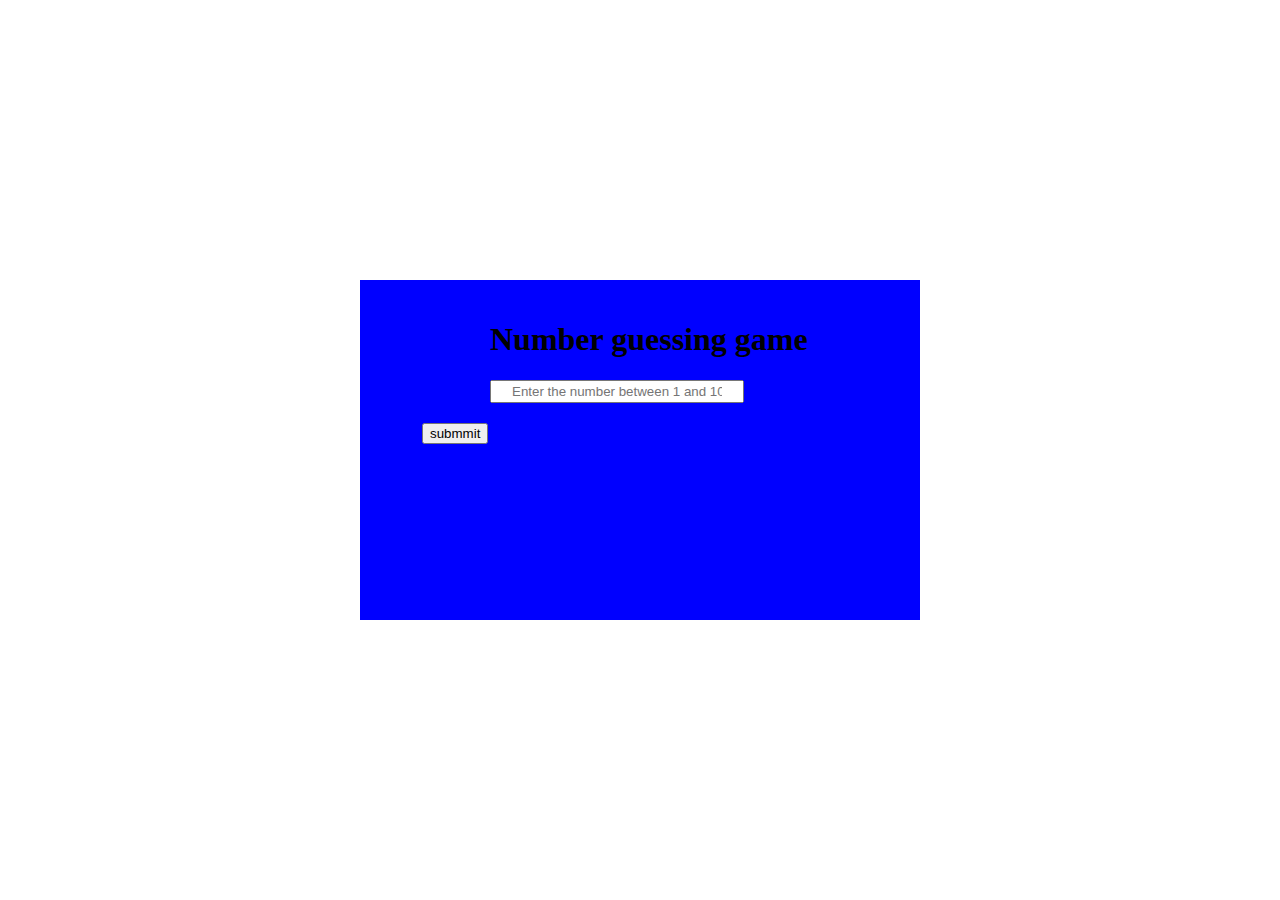
<file: numb guessing game/index.html>
<!DOCTYPE html>
<html lang="en">

<head>
    <meta charset="UTF-8">
    <meta http-equiv="X-UA-Compatible" content="IE=edge">
    <meta name="viewport" content="width=device-width, initial-scale=1.0">
    <title>Document</title>
    <link rel="stylesheet" href="style.css">
</head>

<body>
    <div class="container">
        <div class="content">
            <div class="heading">
                <h1>Number guessing game</h1>
            </div>
            <div class="guessing">
                <input id="input"  placeholder="Enter the number between 1 and 10" type="text"><br>
                <input id="button" type="button" value="submmit">
            </div>
        </div>
    </div>










    <script src="script.js"></script>
</body>

</html>
</file>
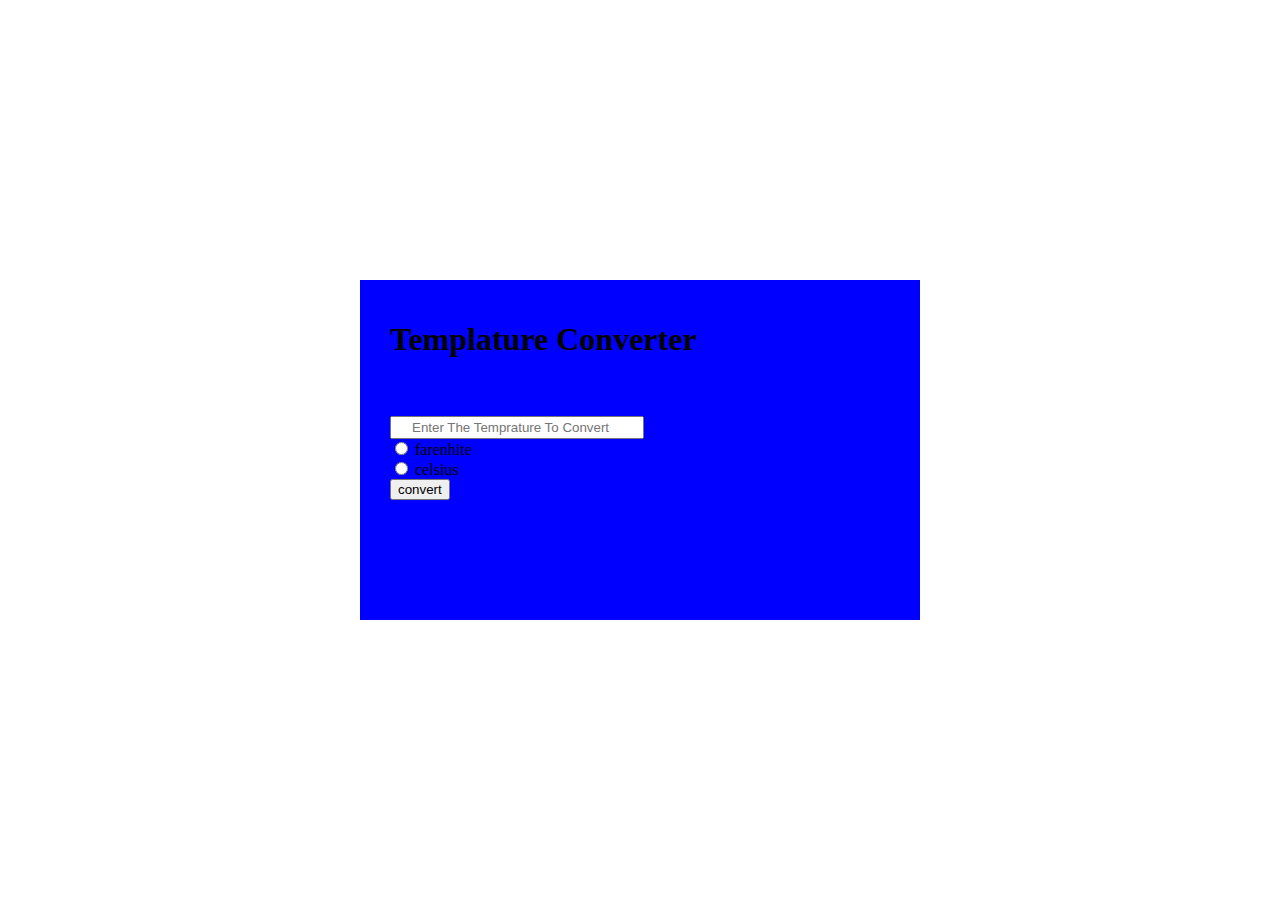
<file: templature_converter/index.html>
<!DOCTYPE html>
<html lang="en">
<head>
    <meta charset="UTF-8">
    <meta http-equiv="X-UA-Compatible" content="IE=edge">
    <meta name="viewport" content="width=a, initial-scale=1.0">
    <title>Document</title>
    <link rel="stylesheet" href="style.css">
</head>
<body>
    <div class="container">
    <h1>Templature Converter</h1>
<br>
<br>


    <input placeholder="Enter The Temprature To Convert" type="text" name="text" id="input"> <br> 
    <input type="radio" name="radio" id="rad1">
    farenhite
    <br>
    <input type="radio" name="radio" id="rad2">
    celsius
    <br>

    <input type="button" value="convert" id="submmit"><br>


<div id="result"></div>
</div>




    <script src="script.js"></script>
</body>
</html>
</file>
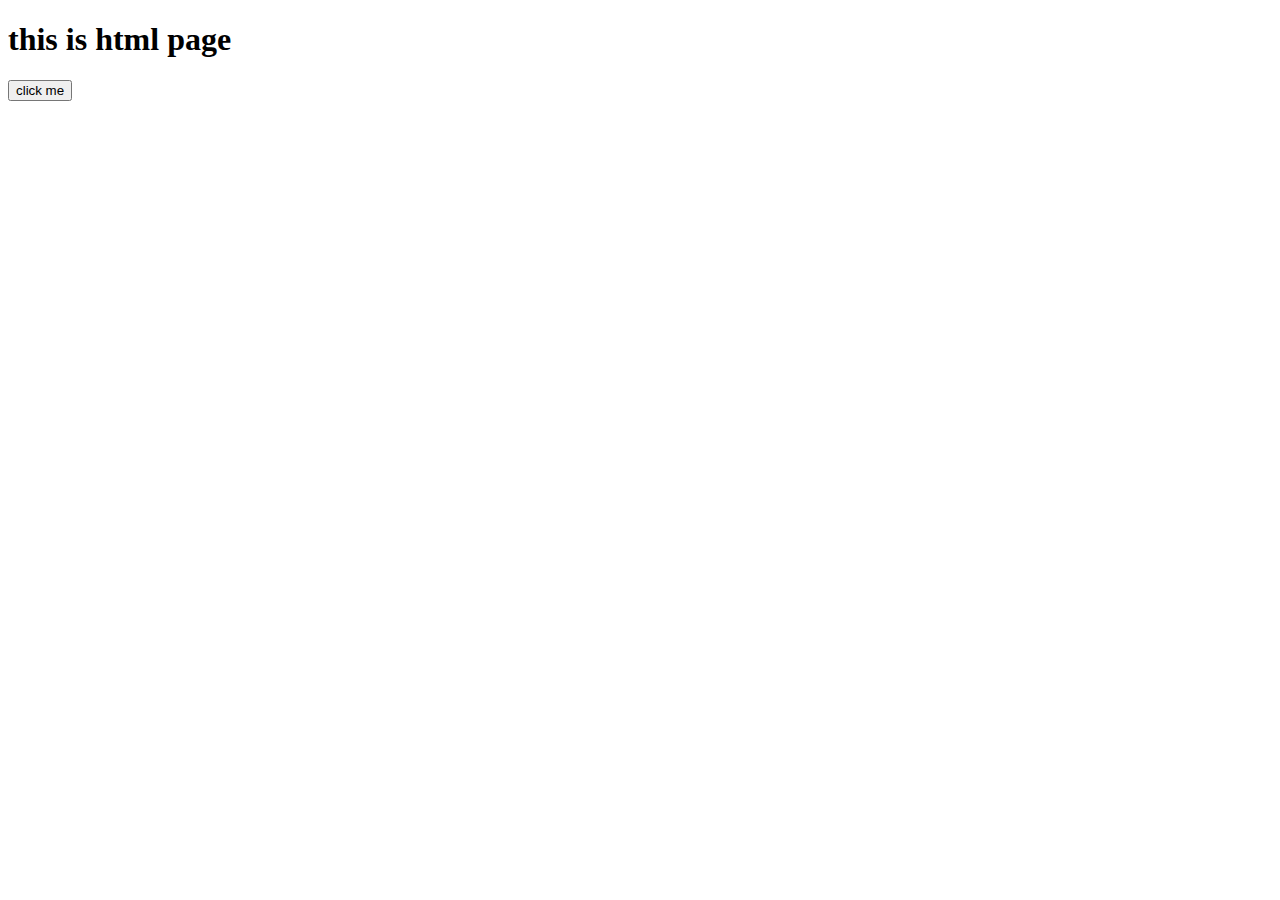
<file: codewithharry/events/index.html>
<!DOCTYPE html>
<html lang="en">
<head>
    <meta charset="UTF-8">
    <meta http-equiv="X-UA-Compatible" content="IE=edge">
    <meta name="viewport" content="width=device-width, initial-scale=1.0">
    <title>Document</title>
</head>
<body>
    <h1 id="heading">this is html page</h1>
    <button id="button">click me</button>
 <script src="main.js"></script>   
</body>


</html>
</file>
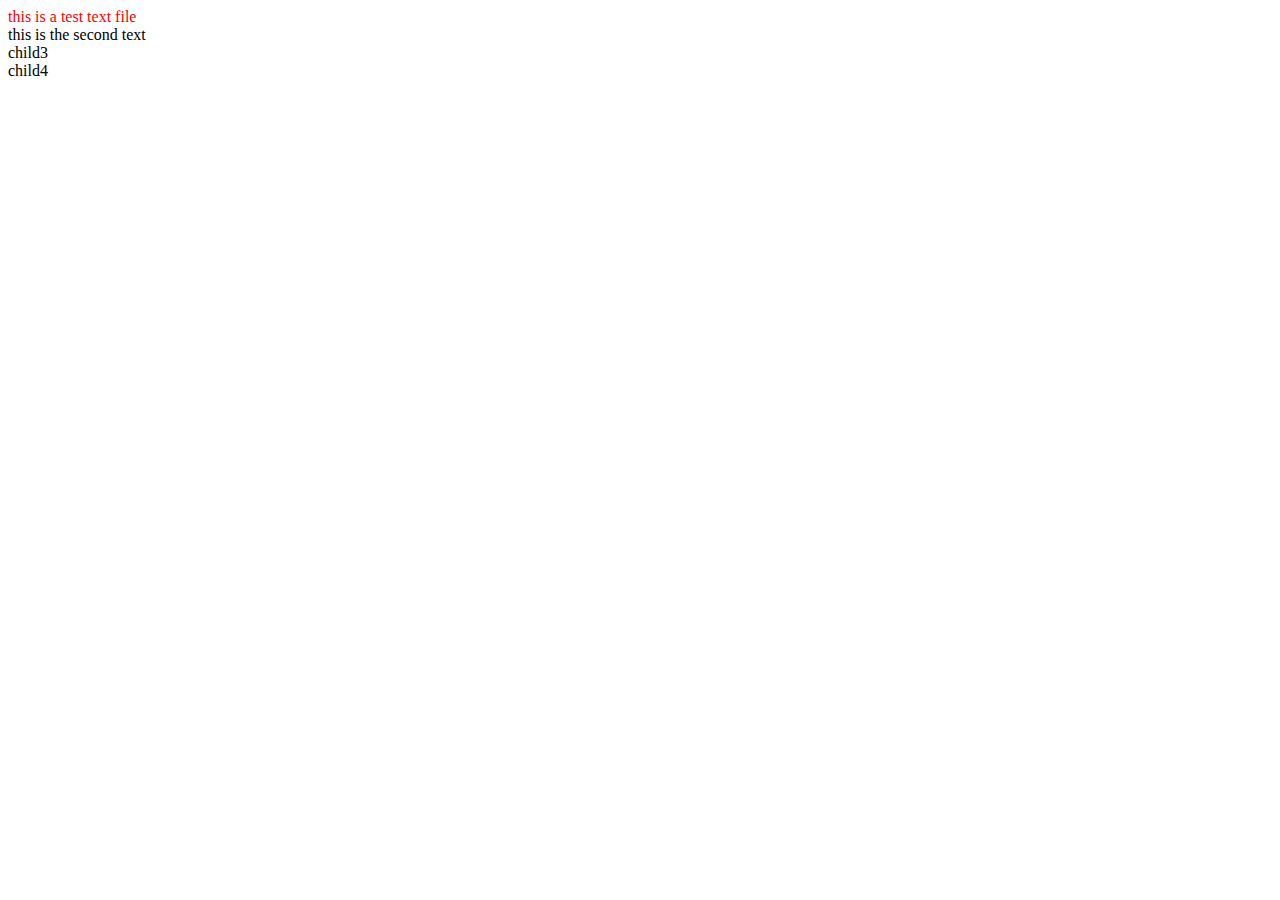
<file: codewithharry/understanding_dom/index.html>
<!DOCTYPE html>
<html lang="en">
<head>
    <meta charset="UTF-8">
    <meta http-equiv="X-UA-Compatible" content="IE=edge">
    <meta name="viewport" content="width=device-width, initial-scale=1.0">
    <title>Document</title>
</head>
<body>
    <div class="container">
        <div id="first" class="child">child1</div>
        <div id="second" class="child">child2</div>
        <div id="third" class="child">child3</div>
        <div id="fourth" class="child">child4</div>
    </div>

    


    
</body>
<script src="main.js"></script>
</html>
</file>
<file: numb guessing game/style.css>
.container{
    position: absolute;
    top: 50%;
    left: 50%;
    transform: translate(-50%, -50%);
    background-color: blue;
    width: 500px;
    height: 300px;
    padding: 20px 30px;
}
.content{
    padding-left:100px ;
}

#input{
    width: 210px;
    padding: 2px 20px;
}
#button{
    position: absolute;
    left: 62px;
    display: flex;
    margin-top: 20px;
    cursor: pointer;
}
</file>
<file: templature_converter/style.css>
.container{
    position: absolute;
    top: 50%;
    left: 50%;
    transform: translate(-50%, -50%);
    background-color: blue;
    width: 500px;
    height: 300px;
    padding: 20px 30px;
}
.content{
    padding-left:100px ;
}

#input{
    width: 210px;
    padding: 2px 20px;
}
#button{
    position: absolute;
    left: 70px;
    display: flex;
    margin-top: 20px;
    cursor: pointer;
}
</file>
